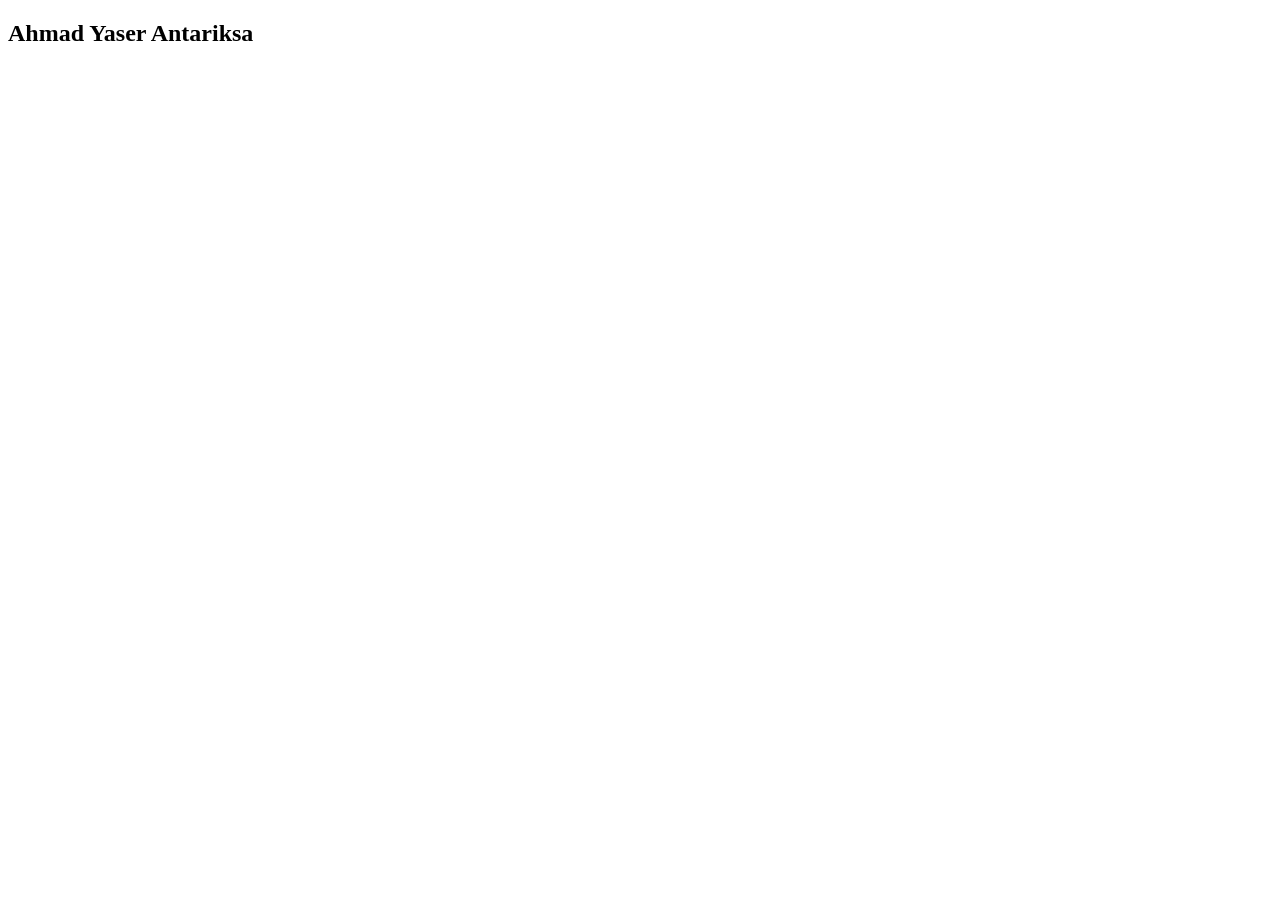
<file: about.html>
<!DOCTYPE html>
<html lang="en">
  <head>
    <title>Hello, world! I'm Yaser</title>
  </head>

  <body>
    <div class="container">
      <h2>Ahmad Yaser Antariksa<h2>
    </div>
    
  </body>
</html>
</file>
